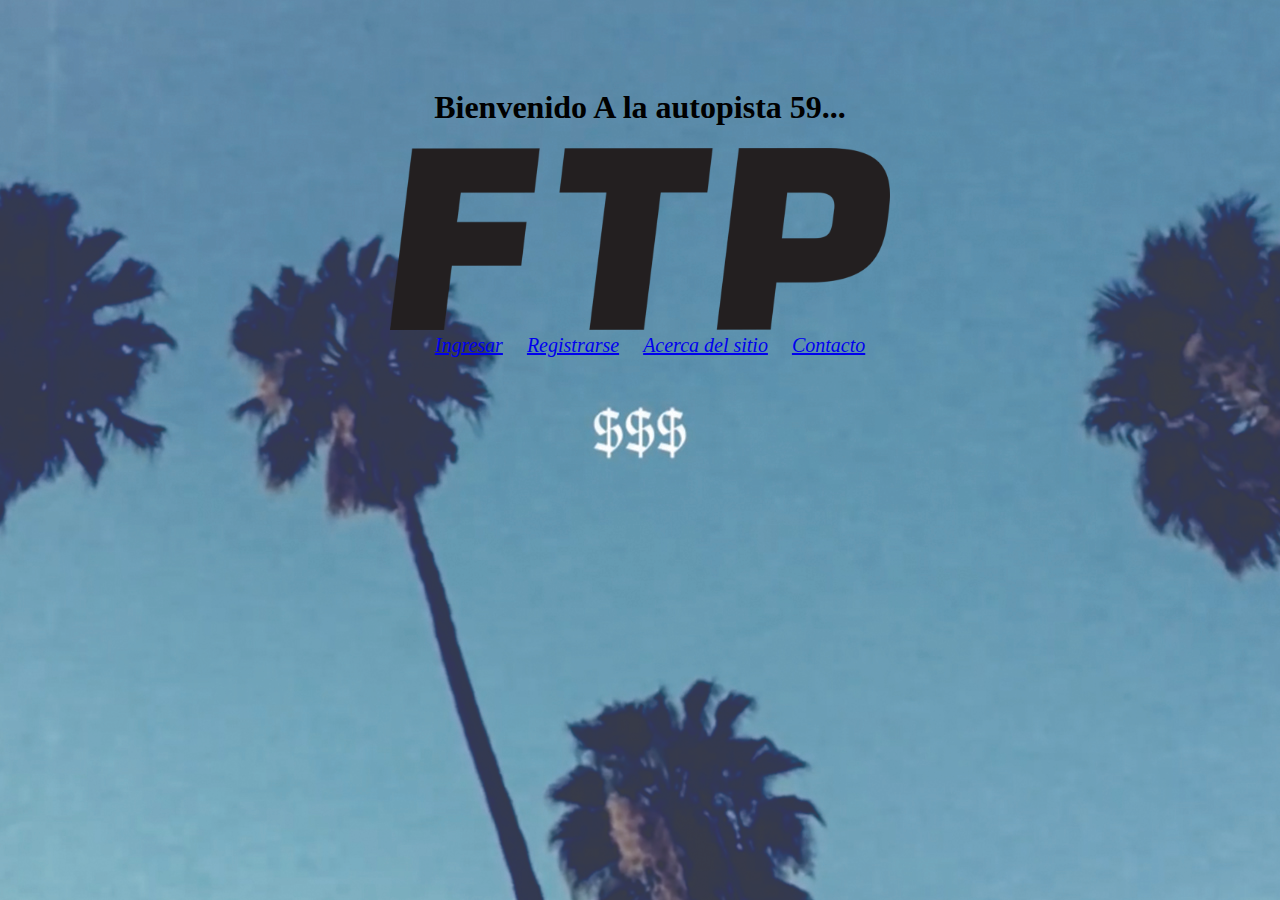
<file: index.html>
<!DOCTYPE html>
<html lang="en">
<head>
    <meta charset="UTF-8">
    <meta name="viewport" content="width=device-width, initial-scale=1.0">
    <link rel='stylesheet' type='text/css' media='screen' href='css/main.css'>
    <title>Home</title>
</head>
<body class=contenedorPrincipal>
        <CENTER>
        <BR><div class = home>
            <H1 id = tituloHome>Bienvenido A la autopista 59...</H1>
            <img src="img/LogoHome.png" class = imagen1>
            <BR><A href="login.html" class = homeLetras>Ingresar</A> <a href="
            login.html" class = homeLetras>Registrarse</a> <A href="about.html" class = homeLetras>Acerca del sitio</A>
            <A href="contacto.html" class = homeLetras>Contacto</A>
            </div> 
        </CENTER>
</body>
</html>
</file>
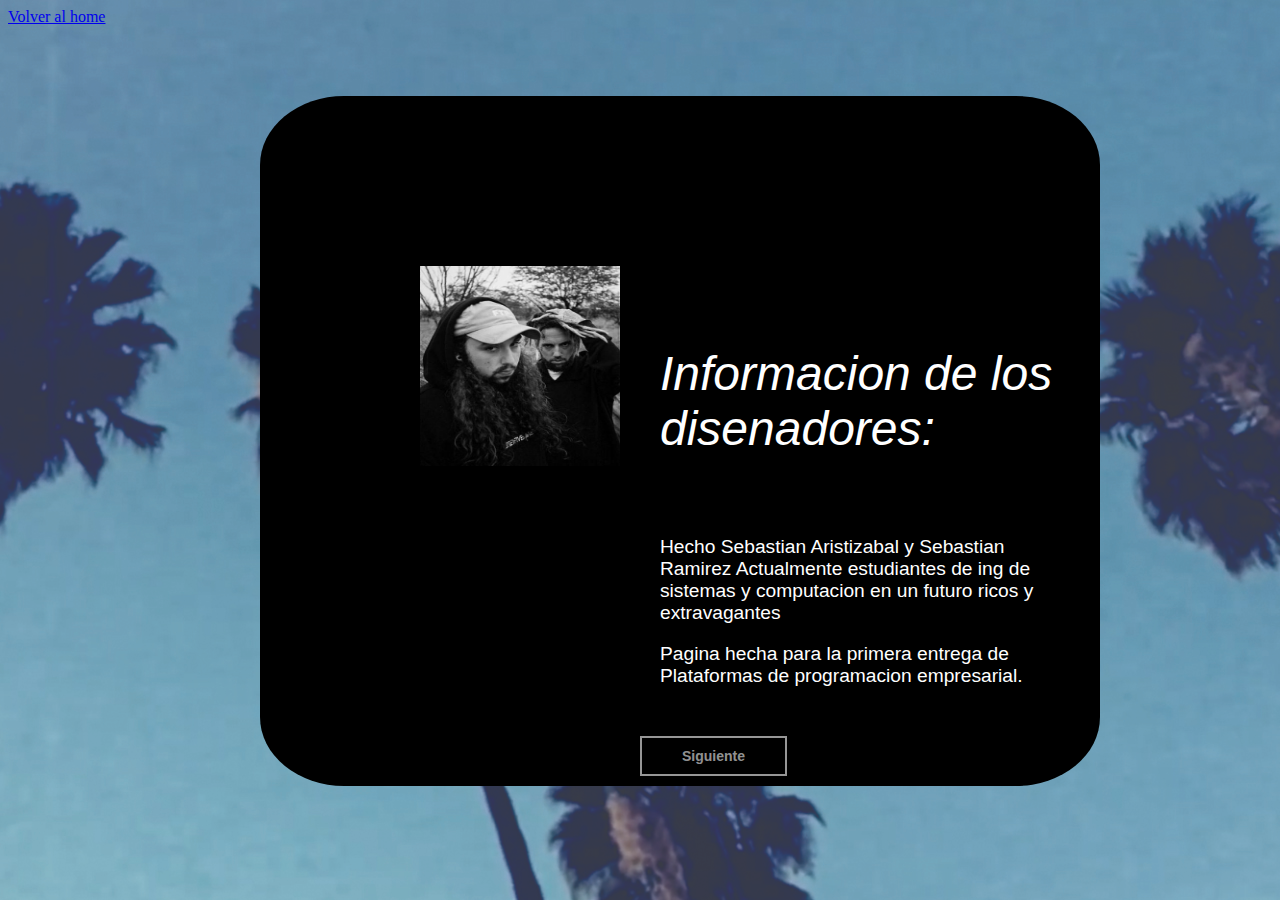
<file: about.html>
<!DOCTYPE html>
<html lang="en">
<head>
    <meta charset="UTF-8">
    <meta name="viewport" content="width=device-width, initial-scale=1.0">
    <link rel='stylesheet' type='text/css' media='screen' href='css/main.css'>
    <title>About</title>
</head>
<body class = contenedorPrincipal>
<a href="index.html">Volver al home</a>
    <div class=todo>
        <main>
            <div class = "contenedor__todo">
                <div class = caja__traseraAbout>
                    <div class = "acerca">
                        <div class="contenedorAcerca">
                            <div class = "perfil-Imagen">
                                <img src="img/g59.jpg"  class="perfil" alt="">
                            </div>
                            <div class = "descripcionAcerca">
                                <div class = "tituloInfo">
                                Informacion de los disenadores:
                                </div>
                                <div class = "textoInfo">
                                    <P>Hecho Sebastian Aristizabal y Sebastian Ramirez Actualmente estudiantes de ing de sistemas y computacion en un futuro ricos y extravagantes
                                    <P>Pagina hecha para la primera entrega de Plataformas de programacion empresarial.
                                </div>
                                <button id="SiguienteInfo1">Siguiente</button>
                            </div>
                        </div>
                        
                        <div class="contenedorAcerca2">
                            <div class = "perfil-Imagen">
                                <img src="img/moshpit59.jpg"  class="perfil" alt="">
                            </div>
                            <div class = "descripcionAcerca">
                                <div class = "tituloInfo">
                                Informaci&oacute;n del sitio web:
                                </div>
                                <div class = "textoInfo">
                                    <P>El sitio es para la primera entrega de Plataformas de programacion empresarial, el tema era de libre eleccion y por ende
                                        Elegimos A un duo musical de musica urbana, llamado $uicideBoy$.
                                </div>
                                <button id="SiguienteInfo2">Siguiente</button>
                            </div>
                        </div>
                    </div>
                </div>
            </div>
        </main>
        <script lenguage="JavaScript" SRC="js/aboutDisegn.js"></script>
    </todo>
</body>
</html>
</file>
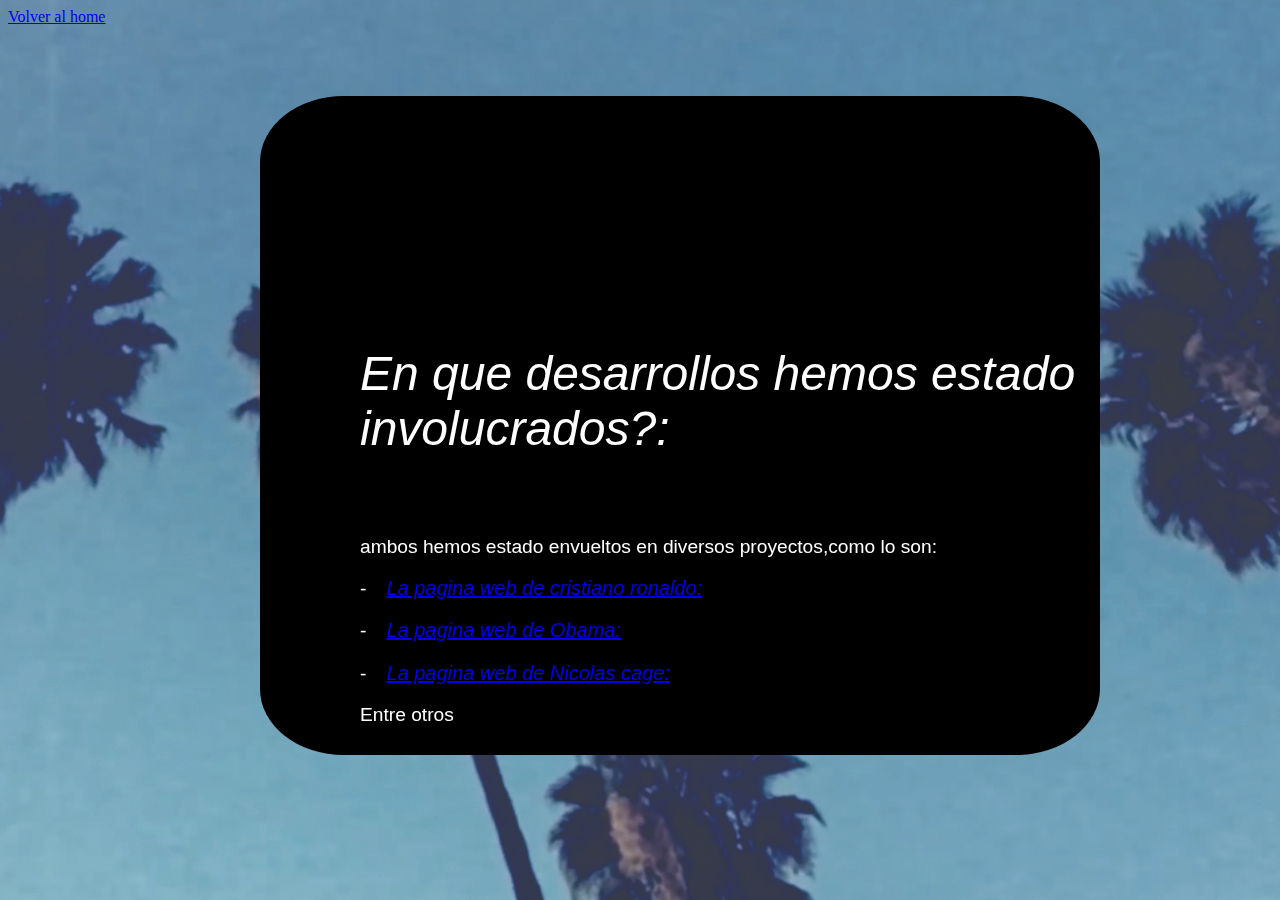
<file: clientes.html>
<!DOCTYPE html>
<html lang="en">
<head>
    <meta charset="UTF-8">
    <meta name="viewport" content="width=device-width, initial-scale=1.0">
    <link rel='stylesheet' type='text/css' media='screen' href='css/main.css'>
    <title>About</title>
</head>
<body class = contenedorPrincipal>
<a href="index.html">Volver al home</a>
    <div class=todo>
        <main>
            <div class = "contenedor__todo">
                <div class = caja__traseraAbout>
                    <div class = "acerca">
                        <div class="contenedorAcerca">
                            <div class = "perfil-Imagen">                                
                            </div>
                            <div class = "descripcionAcerca">
                                <div class = "tituloInfo">
                                En que desarrollos hemos estado involucrados?:
                                </div>
                                <div class = "textoInfo">
                                    <P>ambos hemos estado envueltos en diversos proyectos,como lo son:
                                    <P>-<A href="https://www.cristianoronaldo.com/#cr7" class = homeLetras>La pagina web de cristiano ronaldo:</A>
                                    <P>-<A href="https://barackobama.com/" class = homeLetras>La pagina web de Obama:</A>   
                                    <P>-<A href="https://www.thecagecage.com/" class = homeLetras>La pagina web de Nicolas cage:</A>   
                                    <P>Entre otros
                                </div>                                
                            </div>
                        </div>
                    </div>
                </div>
            </div>
        </main>
        <script lenguage="JavaScript" SRC="js/aboutDisegn.js"></script>
    </todo>
</body>
</html>
</file>
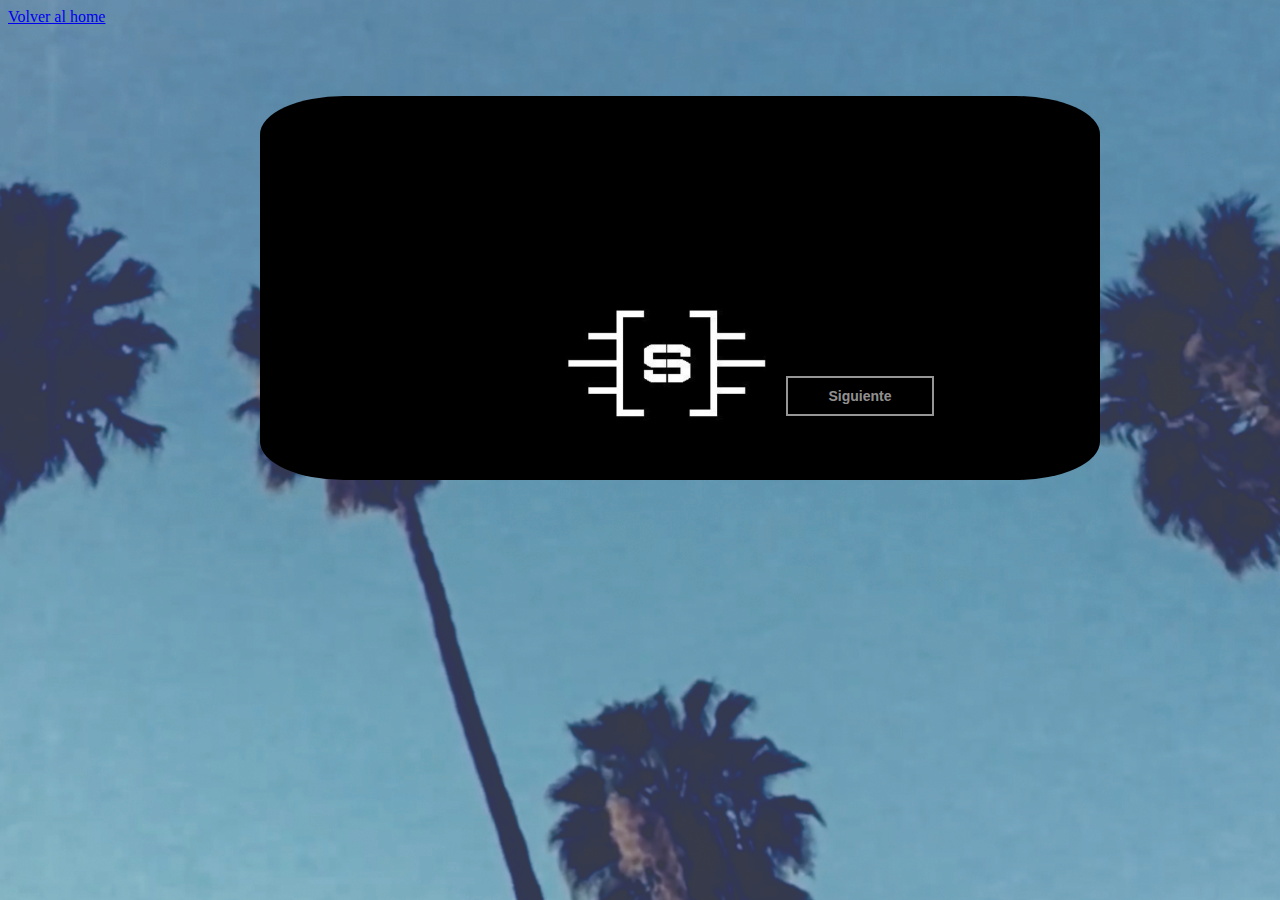
<file: contacto.html>
<!DOCTYPE html>
<html lang="en">
<head>
    <meta charset="UTF-8">
    <meta name="viewport" content="width=device-width, initial-scale=1.0">
    <link rel='stylesheet' type='text/css' media='screen' href='css/main.css'>
    <title>About</title>
</head>
<body class = contenedorPrincipal>
<a href="index.html">Volver al home</a>
    <div class=todo>
        <main>
            <div class = "contenedor__todo">
                <div class = caja__traseraAbout>
                    <div class = "acerca">
                        <div class="contenedorAcerca">
                            <div class = "perfil-Imagen">
                                <img src="img/creadorAristi.jpg"  class="perfil" alt="">
                            </div>
                            <div class = "descripcionAcerca">
                                <div class = "tituloInfo">
                                </div>
                                <div class = "textoInfo">
                                </div>
                                <button id="SiguienteInfo1">Siguiente</button>
                            </div>
                        </div>
                        
                        <div class="contenedorAcerca2">
                            <div class = "perfil-Imagen">
                                <img src="img/creadorRamirez.jpg"  class="perfil" alt="">
                            </div>
                            <div class = "descripcionAcerca">
                                <div class = "tituloInfo">
                                </div>
                                <div class = "textoInfo">
                                </div>
                                <button id="SiguienteInfo2">Siguiente</button>
                            </div>
                        </div>
                    </div>
                </div>
            </div>
        </main>
        <script lenguage="JavaScript" SRC="js/aboutDisegn.js"></script>
    </todo>
</body>
</html>
</file>
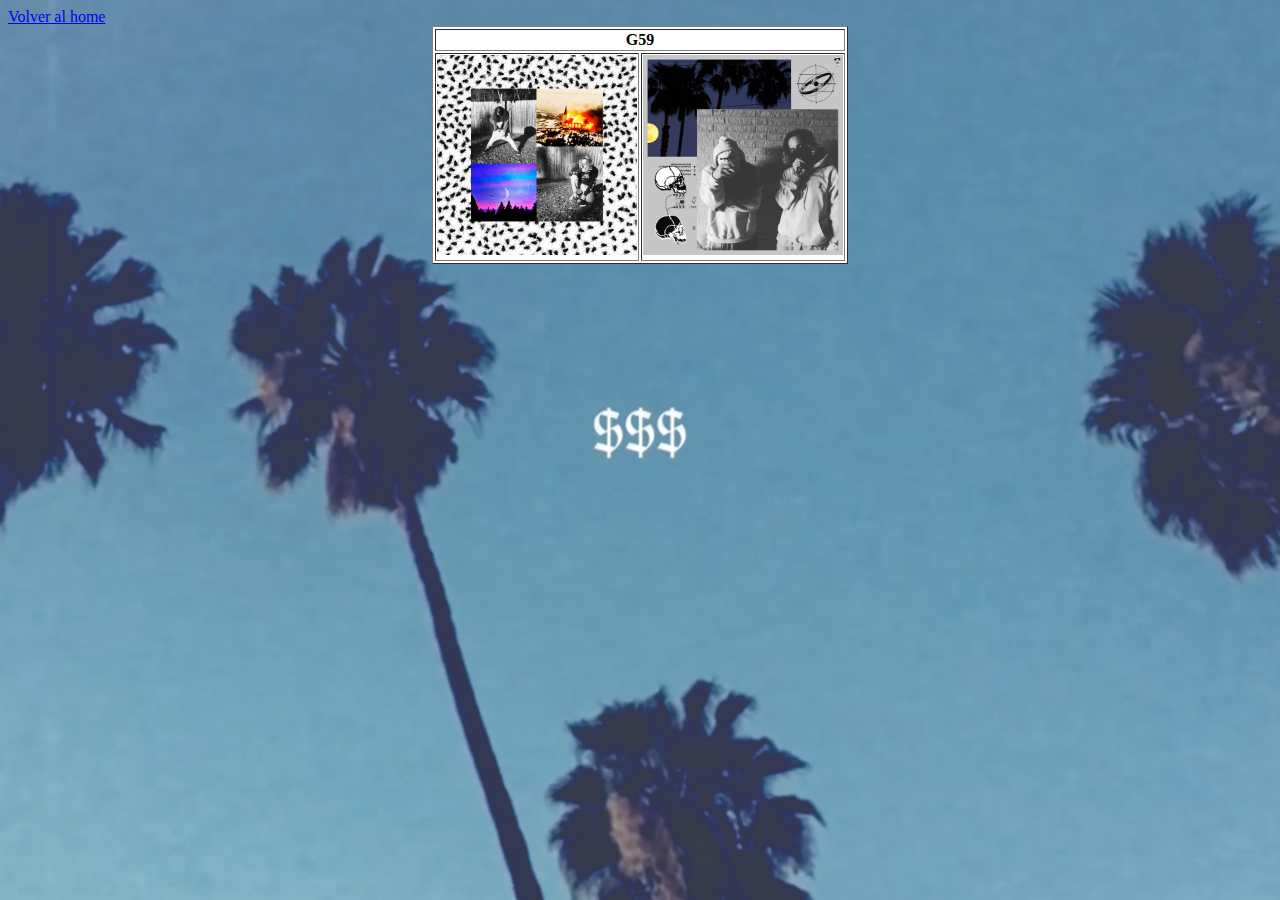
<file: galeria.html>
<!DOCTYPE html>
<html lang="en">
<head>
    <meta charset="UTF-8">
    <meta name="viewport" content="width=device-width, initial-scale=1.0">
    <link rel='stylesheet' type='text/css' media='screen' href='css/main.css'>
    <title>Galeria</title>
</head>
<body class=contenedorPrincipal>
    <a href="index.html">Volver al home</a>
    <BR><CENTER>
        <table border class = galeria>
            <TR><TH colspan=4>G59
            <TR><TD> <img src="img/darksideoftheclouds.jpg" class ="imagenGal" title="Dark Side Of The Clouds">
                <TD><img src="img/nowthemoonrising.jpg" class=imagenGal title="Now The Moon's Rising">
        </table>
    </CENTER>   
</body>
</html>
</file>
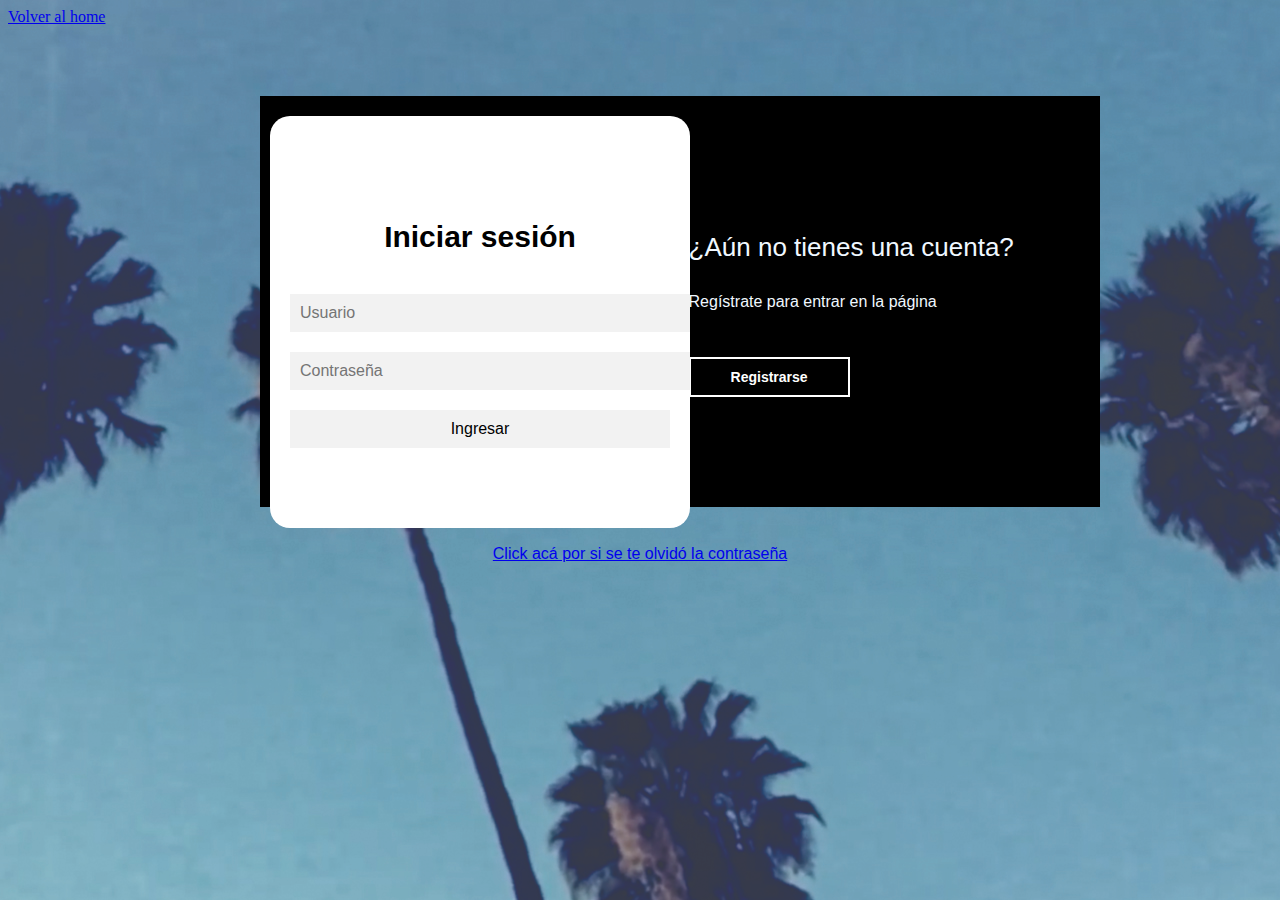
<file: login.html>
<!DOCTYPE html>
<html lang="en">
<head>
    <meta charset="UTF-8">
    <meta name="viewport" content="width=device-width, initial-scale=1.0">
    <link rel='stylesheet' type='text/css' media='screen' href='css/main.css'>
    <script lenguage="JavaScript" SRC="js/localS.js"></script>
    <title>Log in</title>
</head>
<body class=contenedorPrincipal>
    <a href="index.html">Volver al home</a>
    <div class = todo>
        <main>
            <div class = "contenedor__todo">

                <div class = caja__trasera>
                    <div class="caja__trasera-login">
                        <h3>¿tienes una cuenta?</h3>
                        <p>Inicia sesi&oacute;n para entrar en la p&aacute;gina</p>
                        <button id="btn__iniciar-sesion">Iniciar sesi&oacute;n</button>
                    </div>
                    <div class="caja__trasera-register">
                        <h3>¿A&uacute;n no tienes una cuenta?</h3>
                        <p>Reg&iacute;strate para entrar en la p&aacute;gina</p>
                        <button id="btn__registrarse">Registrarse</button>
                    </div>
                </div>

                <div class ="contenedor__login-register">
                    <form class=formulario__login method="dialog">
                        <H2>Iniciar sesi&oacute;n</H2>
                        <input type="text" name="userName" placeholder="Usuario">
                        <input type="password" name="password" placeholder="Contraseña">
                        <input type="submit" name="submit" value="Ingresar" onclick="ingresarLocalS(this.form.userName.value, this.form.password.value);" >
                    </form>
                    <form class=formulario__register method="dialog">
                        <H2>Registrarse</H2>
                        <input type="email" name="email" placeholder="Correo Electronico">
                        <input type="text" name="userName" placeholder="Usuario">
                        <input type="password" name="password" placeholder="Contraseña">
                        <input type="submit" name="submit" value="Registrarse" onclick="guardarLocalS(this.form.email.value, this.form.userName.value, this.form.password.value);">
                    </form>
                </div>
            </div>
            
        </main>
        <script lenguage="JavaScript" SRC="js/logicaDisegn.js"></script>
        <CENTER>
                <BR><A href="recordar.html">Click ac&aacute; por si se te olvid&oacute; la contrase&ntilde;a</A>
        </CENTER>
    </div>
</body>
</html>
</file>
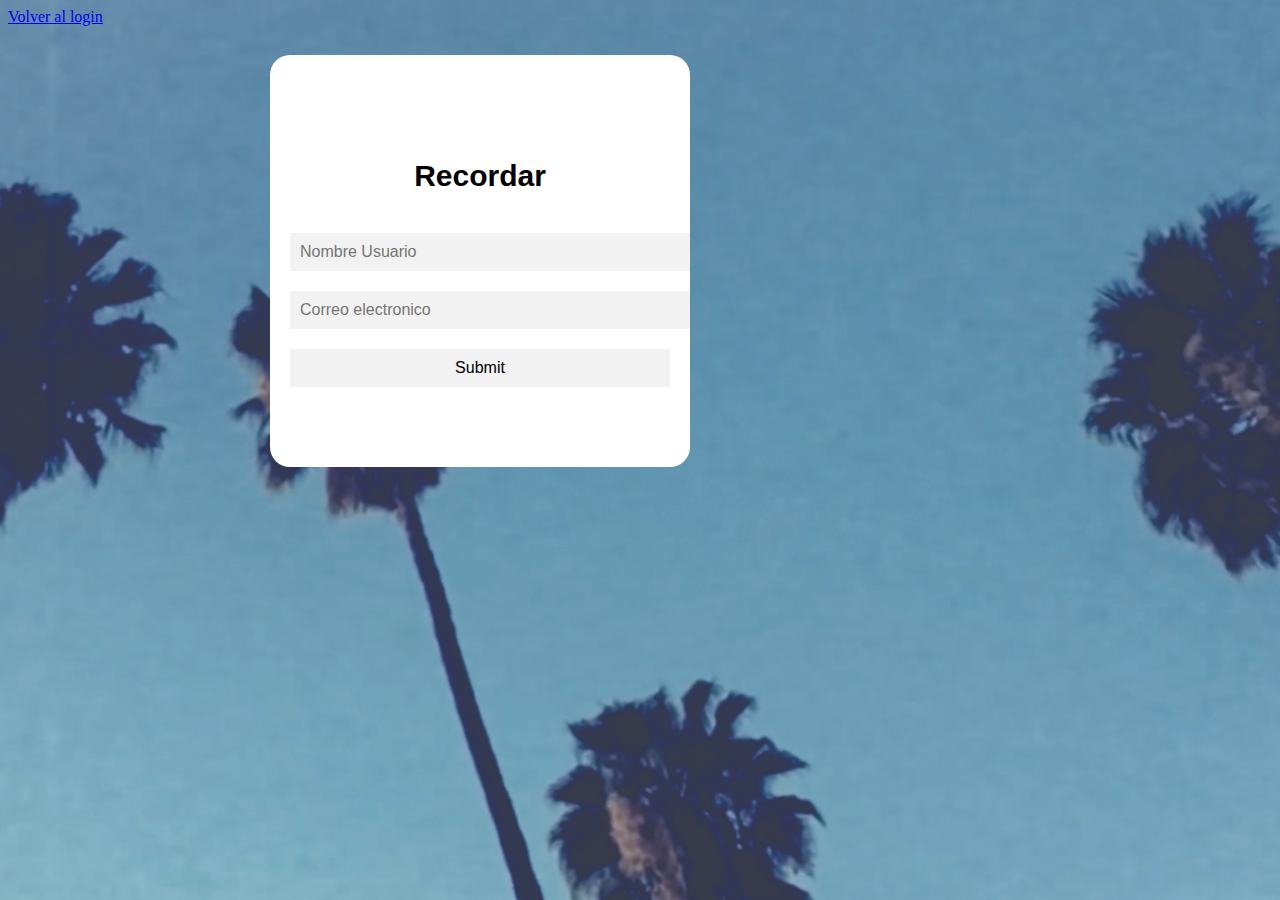
<file: recordar.html>
<!DOCTYPE html>
<html lang="en">
<head>
    <meta charset="UTF-8">
    <meta name="viewport" content="width=device-width, initial-scale=1.0">
    <link rel='stylesheet' type='text/css' media='screen' href='css/main.css'>
    <script lenguage="JavaScript" SRC="js/localS.js"></script>
    <title>Log in</title>
</head>
<body class=contenedorPrincipal>
    <a href="login.html">Volver al login</a>
        <div class = todo>
            <main>
                <div class = "contenedor__todo">
                    <div class="contenedor__login-register">
                        <form class=formulario__remember method="dialog">
                            <H2>Recordar</H2>
                            <input type="text" name="userName" placeholder="Nombre Usuario">
                            <input type="email" name="email" placeholder="Correo electronico">
                            <input type="submit" name="submit" onclick="recordar(this.form.userName.value, this.form.email.value);" >
                        </form>
                    </div>
                </div>
            </main>
        </div>
</body>
</html>
</file>
<file: css/main.css>
.imagen1{
    width: 500px;
    transition: all 1s ease-in-out;
    -moz-transition: all 1s;
    -webkit-transition: all 1s;
    -o-transition: all 1s;
}
.imagen1:hover {
    border-radius:20%;
    -webkit-border-radius:10%;
    box-shadow: 0px 0px 15px 15px #ec731e;
    -webkit-box-shadow: 0px 0px 15px 15px #ec731e;
    filter: grayscale(80%);
}
.homeLetras{
    font-size: 20px;
    margin-left: 20px;
    font-style: italic;
}
.home{
    margin-top: 5%;
}
.tituloHome{
    font-style: italic;
}
a:hover{
    transition: all 1s ease-in-out;
    color: aqua;
}
.contenedorPrincipal{
    background-image: url(../img/disco.jpg);
    background-size: cover;
    background-repeat: no-repeat;
    background-position: center;
    background-attachment: fixed;
}
.imagenGal{
    width:200px;
    height: 200px;
    filter:alpha(opacity=70);
    opacity: 1.0;
    transition: all 1s;
    -moz-transition: all 1s;
    -webkit-transition: all 1s;
    -o-transition: all 1s;
    color: transparent;
    text-align: center;
    
}
.galeria{
    background-color: rgb(255, 255, 255);
    transition: all 1s ease-in-out;
}
.imagenGal:hover{
    transform:scale(1.5);
    filter:alpha(opacity=100);
    opacity: 0.7;
    color: black;
}
.galeria:hover{
    background-color: white;
}

.inicio{
    margin-top: 10%;
}
.inicioTable{
    background-color: azure;
}

.perfil{
    height: 200px;
    width: 200px;
    margin-left: 100px;
    transition: all 1s ease-in-out;
    -moz-transition: all 1s;
    -webkit-transition: all 1s;
    -o-transition: all 1s;
}
.perfil2{
    width: 600px;
    height:700px;
}
.tituloInfo{
    font-size: 300%;
    color: white;
    font-style: italic;
}
.textoInfo{
    font-size: 120%;
    color: white;
    font-family: Verdana, Geneva, Tahoma, sans-serif;
}
.concierto{
    height: 300px;
    width: 300px;
    margin-left: 100px;
    transition: all 1s ease-in-out;
    -moz-transition: all 1s;
    -webkit-transition: all 1s;
    -o-transition: all 1s;
}
.perfil:hover{
    border-radius:50%;
    -webkit-border-radius:50%;
    box-shadow: 0px 0px 15px 15px #ec731e;
    -webkit-box-shadow: 0px 0px 15px 15px #ec731e;
    filter: grayscale(80%);
}
.concierto:hover{
    border-radius:50%;
    -webkit-border-radius:50%;
    box-shadow: 0px 0px 15px 15px #ec731e;
    -webkit-box-shadow: 0px 0px 15px 15px #ec731e;
    filter: grayscale(80%);
}
.contenedorAcerca{
    display: flex;
    transition: all 5s ease-in-out;
}
.contenedorAcerca2{
    display:none;
    transition: all 5s ease-in-out;
}
.acerca div{
    margin-left: 20px;
    margin-top: 80px;
}
.descripcionAcerca{
    margin-top: 80px;
    margin-left: 40px;
}

.todo{
    margin: 0;
    padding:0;
    box-sizing:border-box;
    text-decoration: none;
    font-family: sans-serif;
}
main{
    width:100%;
    padding: 20px;
    margin: auto;
    margin-top: 50px;
}
.contenedor__todo{
    width: 100%;
    max-width: 800px;
    margin: auto;
    position: relative;
}
.caja__trasera{
    width:100%;
    padding:10px 20px;
    display: flex;
    justify-content: center;
    backdrop-filter: blur(10px);
    background-color: rgb(0, 0, 0);
}
.caja__trasera div{
    margin: 100px 40px;
    color:aliceblue;
    transition: all 500ms;
}

.caja__trasera div p,
.caja__trasera div button{
    margin-top: 30px;
}
.caja__trasera div h3{
    font-weight: 400;
    font-size: 26px;
}
.caja__trasera button{
    padding: 10px 40px;
    border: 2px solid #fff;
    background: transparent;
    font-size: 14px;
    font-weight: 600;
    cursor: pointer;
    color: white;
    outline: none;
    transition: all 300ms;
}
.caja__trasera button:hover{
    background: #fff;
    color: rgb(107, 247, 72);
}
.contenedor__login-register{
    display: flex;
    align-items: center;
    width: 100%;
    max-width: 380px;
    position: relative;
    top: -185px;
    left:10px;

    transition: left 500ms cubic-bezier(0.175, 0.885, 0.320, 1.275);
}
.contenedor__login-register form{
    width: 100%;
    padding: 80px 20px;
    background: #fff;
    position:absolute;
    border-radius: 20px;
}
.contenedor__login-register form h2{
    font-size: 30px;
    text-align: center;
    margin-bottom: 20px;
    color: rgb(0, 0, 0);
}
.contenedor__login-register form input{
    width: 100%;
    margin-top: 20px;
    padding: 10px;
    border: none;
    background:#F2F2F2;
    font-size: 16px;
    outline: none;
}
.contenedor__login-register form submit{
    padding: 10px 40px;
    margin-top: 40px;
    border: none;
    font-size: 14px;
    background: rgb(0, 0, 0);
    color: white;
    cursor: pointer;
    outline: none;
}
.formulario__login{
    opacity: 1;
    display: block;
}
.formulario__register{
    display:none;
}
.formulario__remember{
    margin-top: 700px;
}

@media screen and (max-width: 850px){
    main{
        margin-top:50px;
    }
    .caja__trasera{
        max-width: 350px;
        height: 300px;
        flex-direction: column;
        margin: auto;
    }
    .caja__trasera div{
        margin:0px;
        position: absolute;
    }
    .contenedor__login-register{
        top: -10px;
        left: -5px;
        margin: auto;
    }
    .contenedor__login-register form{
        position: relative;
    }
    .caja__traseraAbout{
        max-width: 350px;
        height: 300px;
        flex-direction: column;
        margin: auto;
    }
    .caja__traseraAbout div{
        margin:0px;
        position: absolute;
    }
}

.caja__traseraAbout{
    width:100%;
    padding:10px 20px;
    border-radius:10%;
    display: flex;
    justify-content: center;
    backdrop-filter: blur(10px);
    background-color: rgb(0, 0, 0);

}
.caja__traseraAbout button{
    padding: 10px 40px;
    border: 2px solid rgba(255, 255, 255, 0.589);
    background: transparent;
    font-size: 14px;
    font-weight: 600;
    cursor: pointer;
    color: rgba(255, 255, 255, 0.589);
    outline: none;
    transition: all 300ms;
}
.caja__traseraAbout button:hover{
    background:rgba(255, 255, 255, 0.589);
    color:  rgb(255, 255, 255);
}
.caja__traseraAbout div button{
    margin-top: 30px;
}
.acerca{
    display: flex;
    align-items: center;
    top: -185px;
    left:10px;

    transition: left 500ms cubic-bezier(0.175, 0.885, 0.320, 1.275);
}
</file>
